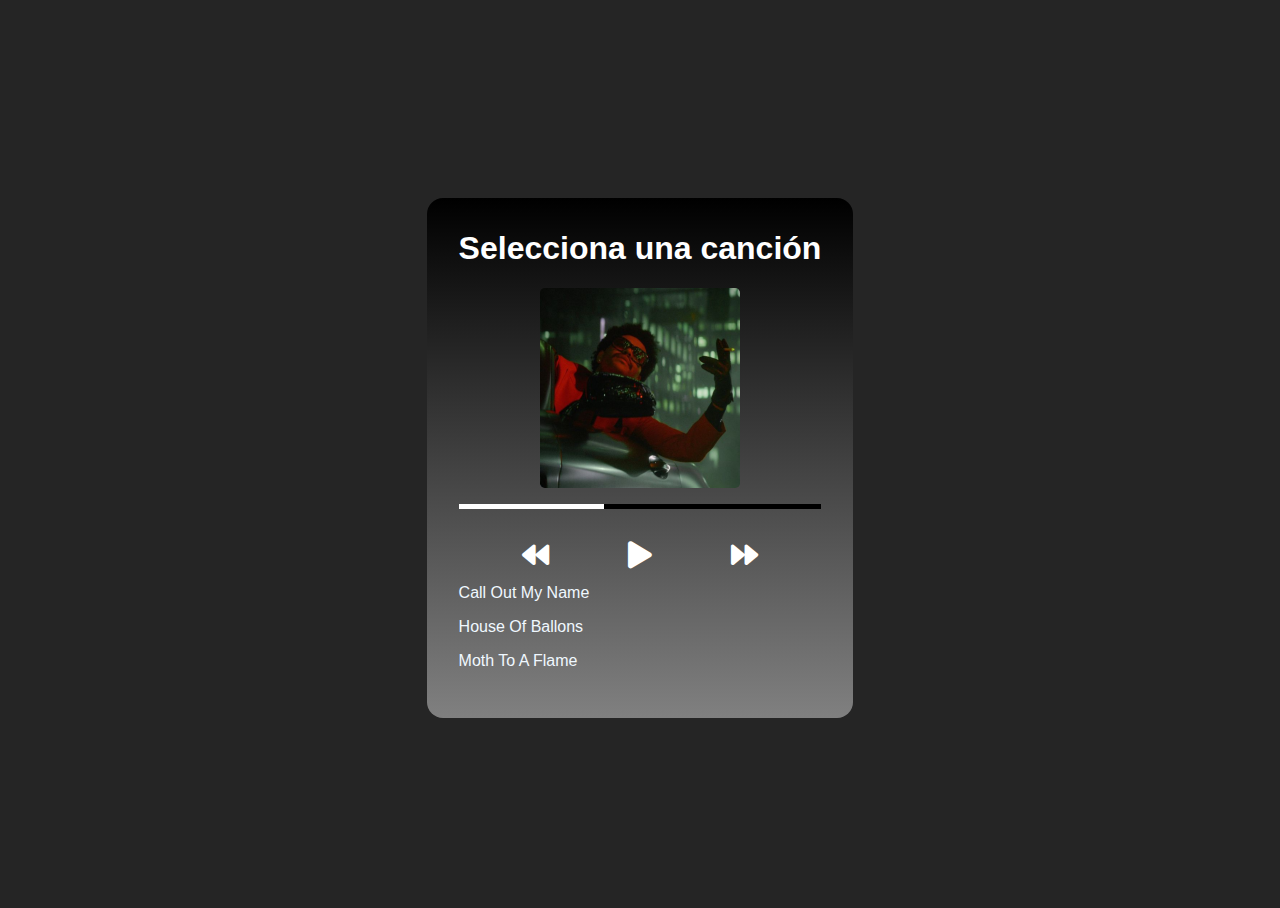
<file: index.html>
<!DOCTYPE html>
<html lang="en">
<head>
    <meta charset="UTF-8">
    <meta http-equiv="X-UA-Compatible" content="IE=edge">
    <meta name="viewport" content="width=device-width, initial-scale=1.0">
    <title>Musica Player</title>
    <link rel="stylesheet" href="https://cdnjs.cloudflare.com/ajax/libs/font-awesome/5.10.2/css/all.min.css" />
    <link rel="stylesheet" href="./css/style.css"  rel="stylesheet" type="text/css" />
    <script src="./js/main.js" defer></script>
</head>
<body>
    <!-- Player -->
    <main class="player">

        <!-- Title -->
        <h1 class="title" id="title"> Selecciona una canción</h1>

        <!-- Cover -->
        <img src="img/1.png" alt="" class="cover" id="cover">

        <!-- Audio HTML Media elememt -->
        <audio src="" id="audio"></audio>

        <!-- Progress bar -->
        <div id="progress-container" class="progress-container">
            <section id="progress" class="progress"></section>
        </div>

        <!-- Controls -->
        <section class="controls">
            <button class="prev">
                <i id="prev" class="fas fa-backward"></i>
            </button>
            <button class="play">
                <i id="play" class="fas fa-play"></i>
            </button>
            <button class="next">
                <i id="next" class="fas fa-forward"></i>
            </button>
        </section>

        <!-- Song list -->
       
       <ul class="songs" id="songs">
          <!--   <li><a href="#">Song 1</a></li>
            <li><a class="active" href="#">Song 2</a></li>
            <li><a href="#">Song 3</a></li> --> 
        </ul>
        
    </main>



    
</body>
</html>
</file>
<file: css/style.css>
*{
    box-sizing: border-box;
}

html,body{
    height: 100%;
}

body{
    font-family:'Lucida Sans', 'Lucida Sans Regular', 'Lucida Grande', 'Lucida Sans Unicode', Geneva, Verdana, sans-serif;
    background-color: rgb(37, 37, 37);
    display: flex;
    justify-content: center;
    align-items: center;
}

/* Player */


.player{
   
    min-width: 360px;
    background-image: linear-gradient(black, gray);
    border-radius: 1rem;
    padding: 2rem;
    color: white;
    box-shadow: 2px px 2px black;
}

/* Title */
.title{
    margin-top: 0;
    text-align: center;
}


/* Cover */
.cover{
    width: 200px;
    border-radius: .3rem;
    display: block;
    margin: 0 auto 1rem auto;
}

/* Progress */
.progress-container{
    height: .3rem;
    background-color: rgb(0, 0, 0);
    margin-bottom: 1rem;
    border: 1px;
}

.progress{
    background-color: rgb(255, 255, 255);
    width: 40%;
    height: 100%;
}

/* Controls */

.controls{
    display: flex;
    justify-content: space-evenly;

}


.controls button{
    background-color: transparent;
    padding: 1rem;
    border: none;
    transition: transform .3s; 
}

.controls button:hover{
    transform: scale(1.2); 
}

.controls i{
    font-size: 1.7rem;
    color: white;
}
/* Songs */
.songs{
    margin: 0;
    padding: 0;
    list-style: none;
}

.songs li{
    margin-bottom: 1rem;
}

.songs a{
    color: aliceblue;
    text-decoration: none;
}

.songs a.active{
    color: white;
    font-weight: bold;
}
</file>
